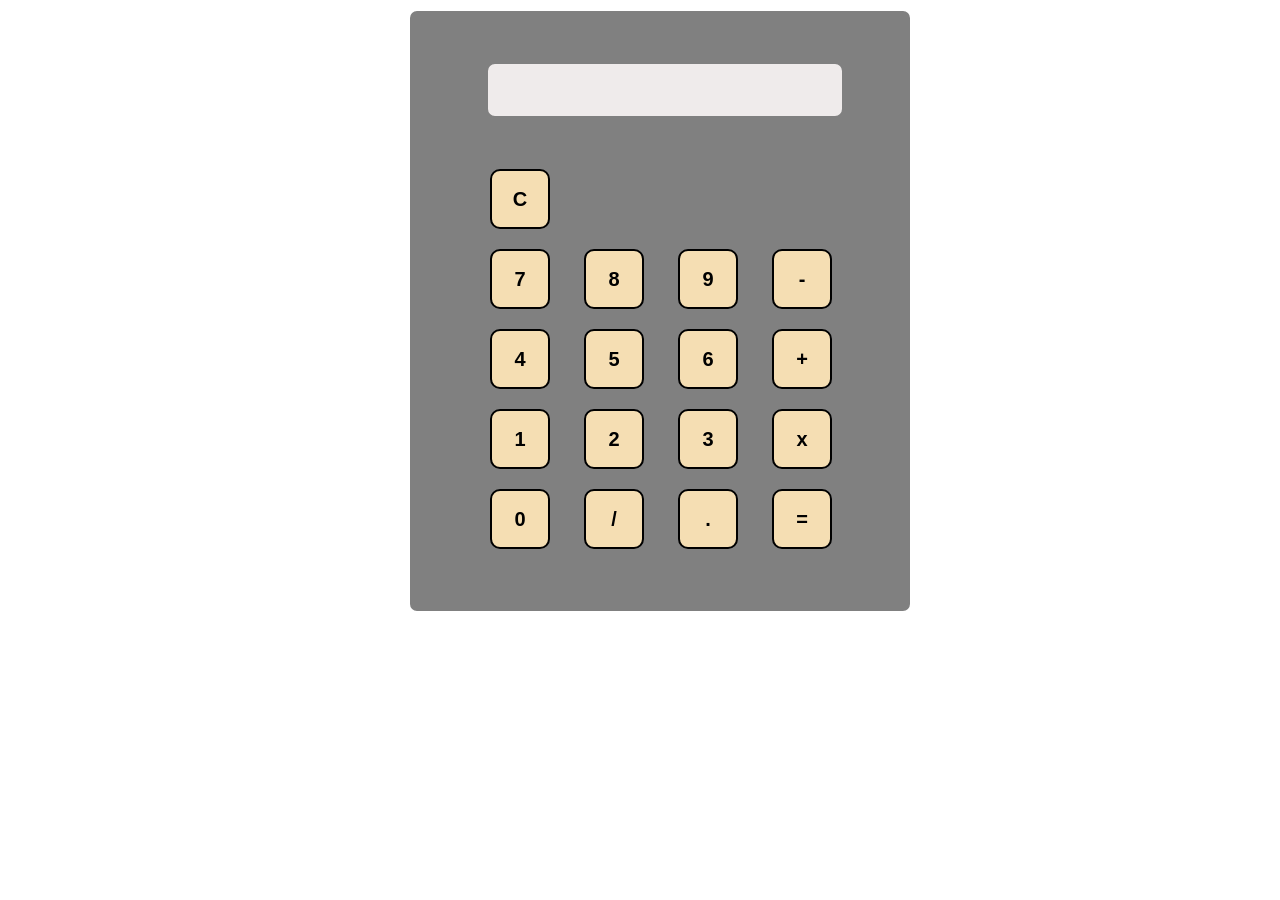
<file: index.html>
<!DOCTYPE html>
<html lang="en">
<head>
    <meta charset="UTF-8">
    <meta name="viewport" content="width=device-width, initial-scale=1.0">
    <title>Calculator</title>
    <link rel="stylesheet" href="calc.css">
    <script src="script.js"></script>
</head>
<body>
    <div class="main-body"> 
        <div class="calc">
            <div class="output">
                <input type="text" name="" id="screen">
            </div>
            <div class="btn">
                <div class="row">
                    <button onclick="clrDisplay ()" class="btn-style">C</button>
                </div>
                <div class="row">
                    <button onclick="btnclick(7)" class="btn-style">7</button>
                    <button onclick="btnclick(8)" class="btn-style">8</button>
                    <button onclick="btnclick(9)" class="btn-style">9</button>
                    <button onclick="btnclick('-')" class="btn-style">-</button>
                </div>
                <div class="row">
                    <button onclick="btnclick(4)" class="btn-style">4</button>
                    <button onclick="btnclick(5)" class="btn-style">5</button>
                    <button onclick="btnclick(6)" class="btn-style">6</button>
                    <button onclick="btnclick('+')" class="btn-style">+</button>
                </div>
                <div class="row">
                    <button onclick="btnclick(1)" class="btn-style">1</button>
                    <button onclick="btnclick(2)" class="btn-style">2</button>
                    <button onclick="btnclick(3)" class="btn-style">3</button>
                    <button onclick="btnclick('*')" class="btn-style">x</button>
                </div>
                <div class="row">
                    <button onclick="btnclick(0)" class="btn-style">0</button>
                    <button onclick="btnclick('/')" class="btn-style">/</button>
                    <button onclick="btnclick('.')" class="btn-style">.</button>
                    <button onclick="sum_result()" class="btn-style">=</button>
            </div>
        </div>
    </div>
</body>
</html>
</file>
<file: calc.css>
.main-body{
    display: flex;
    margin: 0%;
}
.calc {
    width: 500px;
    height: 600px;
    background: grey;
    margin-left: 399px;
    border: 3px solid;
    border-color: white;
    border-radius: 10px
}
#screen {
    width: 350px;
    height: 50px;
    margin-top: 50px;
    margin-left: 75px;
    pointer-events: none;
    border: 3px solid;
    border-radius: 10px;
    color: gray;
    background-color: rgb(239, 235, 235);
}
.btn{
    margin-top: 50px;
    margin-left: 50px;
}
.btn-style{
    width: 60px;
    height: 60px;
    margin-left: 30px;
    background-color: wheat;
    font-weight: bold;
    border: 2px solid;
    border-radius: 10px;
    font-size: 20px;
}
.row{
    padding-bottom: 20px;
}
</file>
